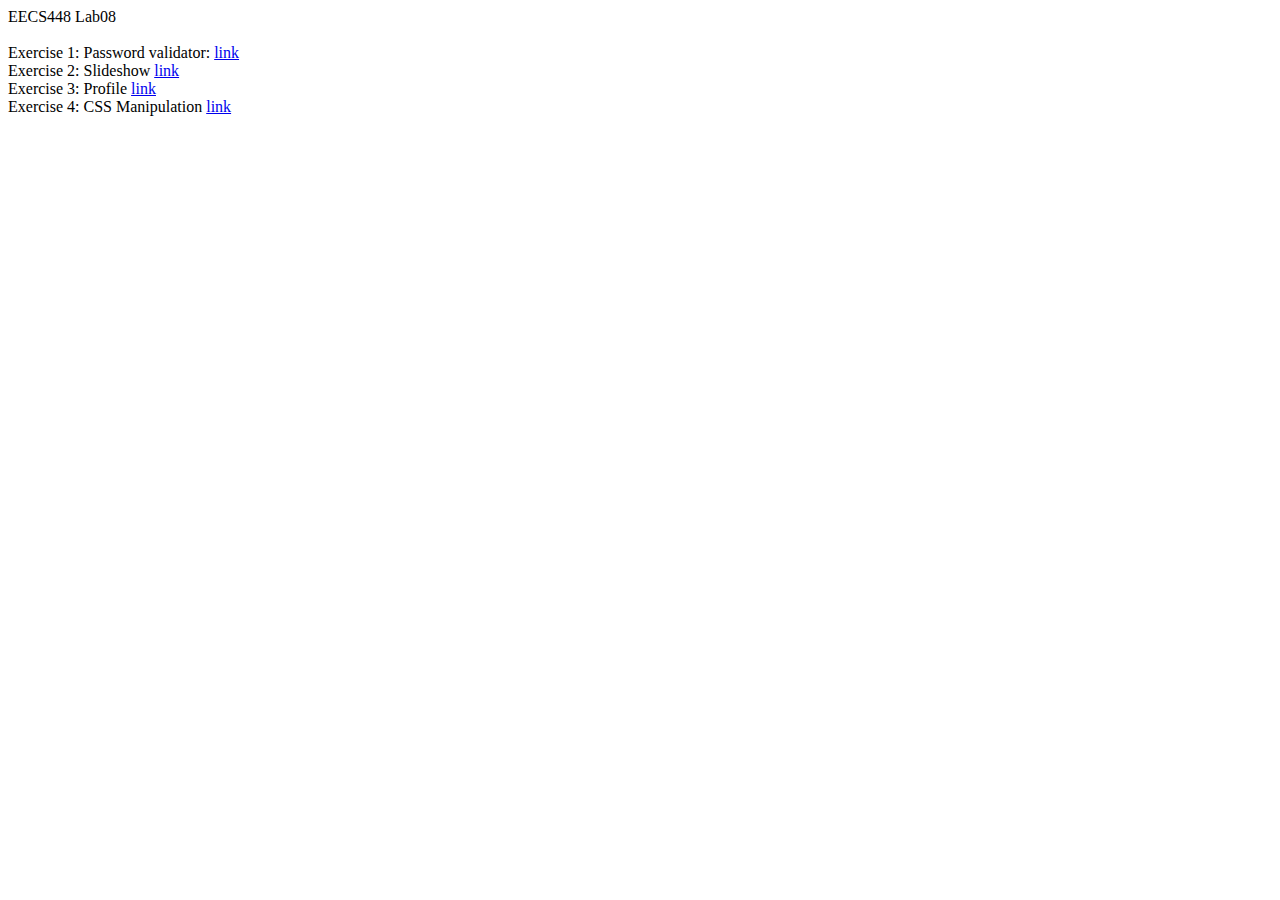
<file: index.html>
<html>
    <head>
        <label>EECS448 Lab08</label>
        <br><br>
        <label>Exercise 1: Password validator:</label>
        <a href="https://zdelong4.github.io/Exercise1/">link</a>
        <br>
        <label>Exercise 2: Slideshow </label>
        <a href="https://zdelong4.github.io/Exercise2/">link</a>
        <br>
        <label>Exercise 3: Profile</label>
        <a href="https://zdelong4.github.io/Exercise3/">link</a>
        <br>
        <label>Exercise 4:  CSS Manipulation</label>
        <a href="https://zdelong4.github.io/Exercise4/">link</a>
     </head>
</html>
</file>
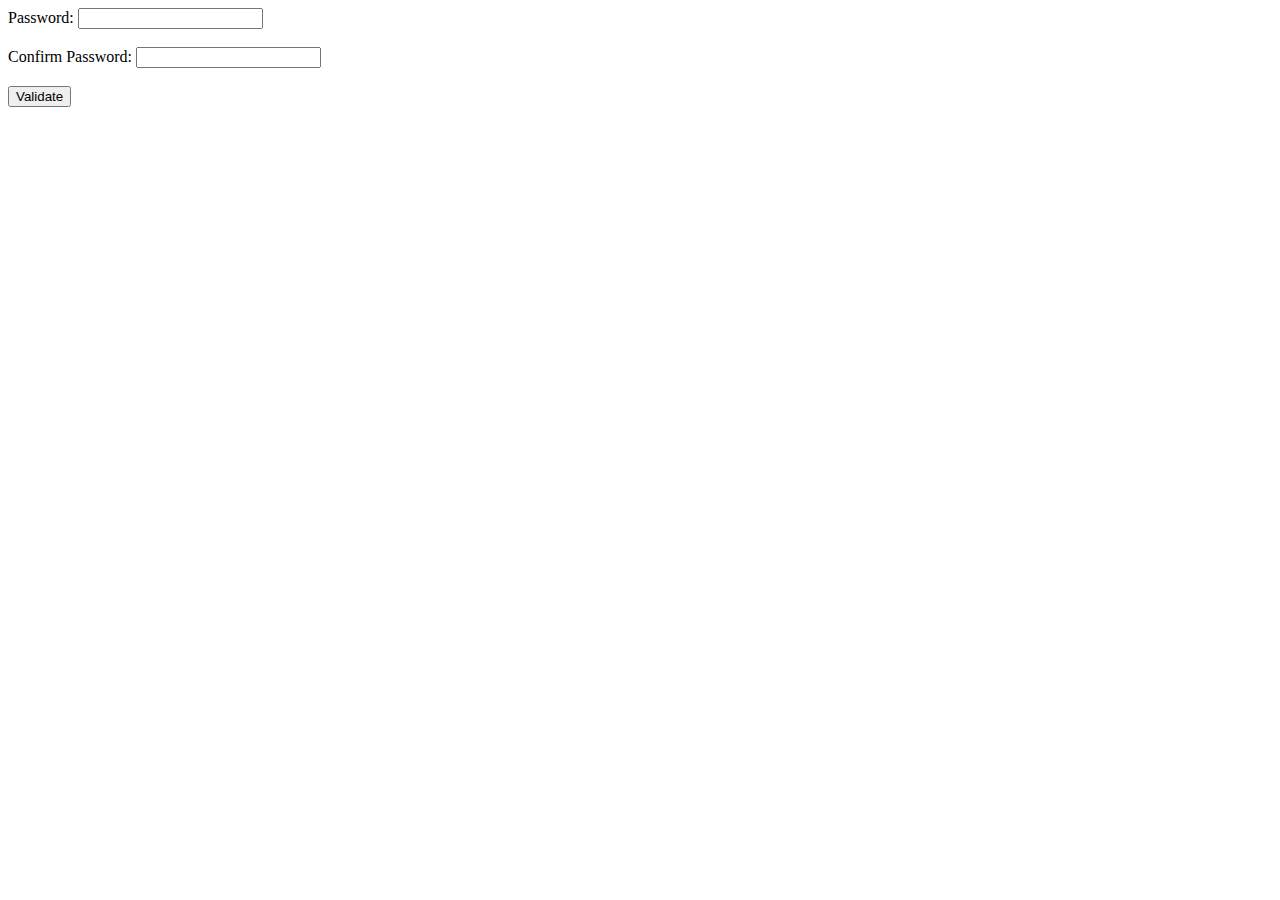
<file: Exercise1/index.html>
<html>
 <head>
 <script type="text/javascript"
 src="exercise1.js">
 </script>
 </head>
 <head>
    <title> Exercise 1: Password validator </title>
 </head>
 <body>
  <label for="p1">Password:</label>
  <input type="text" id="p1" name="p1"><br><br>
  <label for="lname">Confirm Password:</label>
  <input type="text" id="p2" name="p2"><br><br>
  <button onclick="isValid()">Validate</button>


   </body>
   </html>
</file>
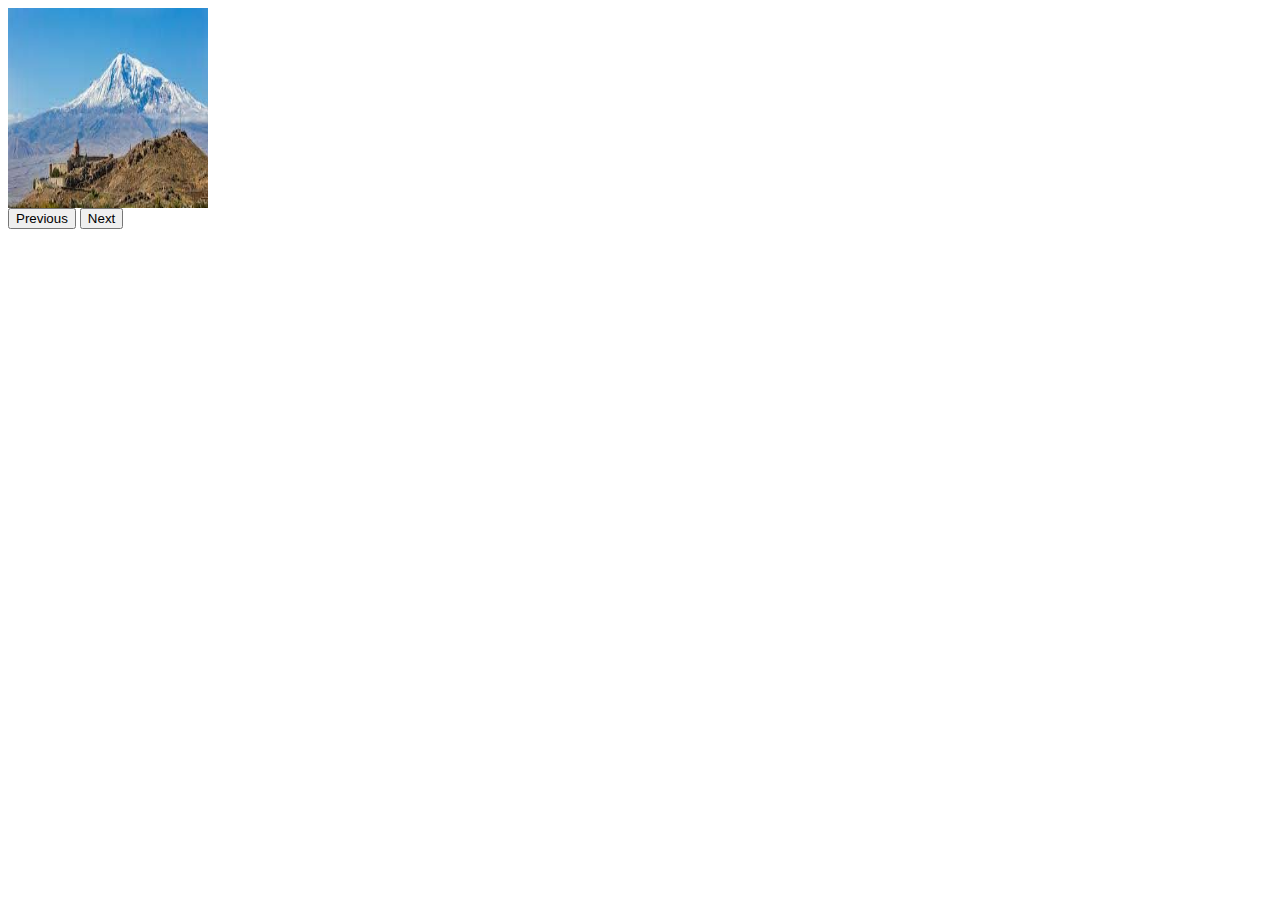
<file: Exercise2/index.html>
<html>
    <script type="text/javascript"
    src="exercise2.js">
    </script>
    <head>
        <title> Exercise 2: Slideshow </title>
     </head>
    <img src="img1.jpg" id="display" width="200" height="200">
    <br>
    <button onclick="previous()">Previous</button>
    <button onclick="next()">Next</button>
    </html>
</file>
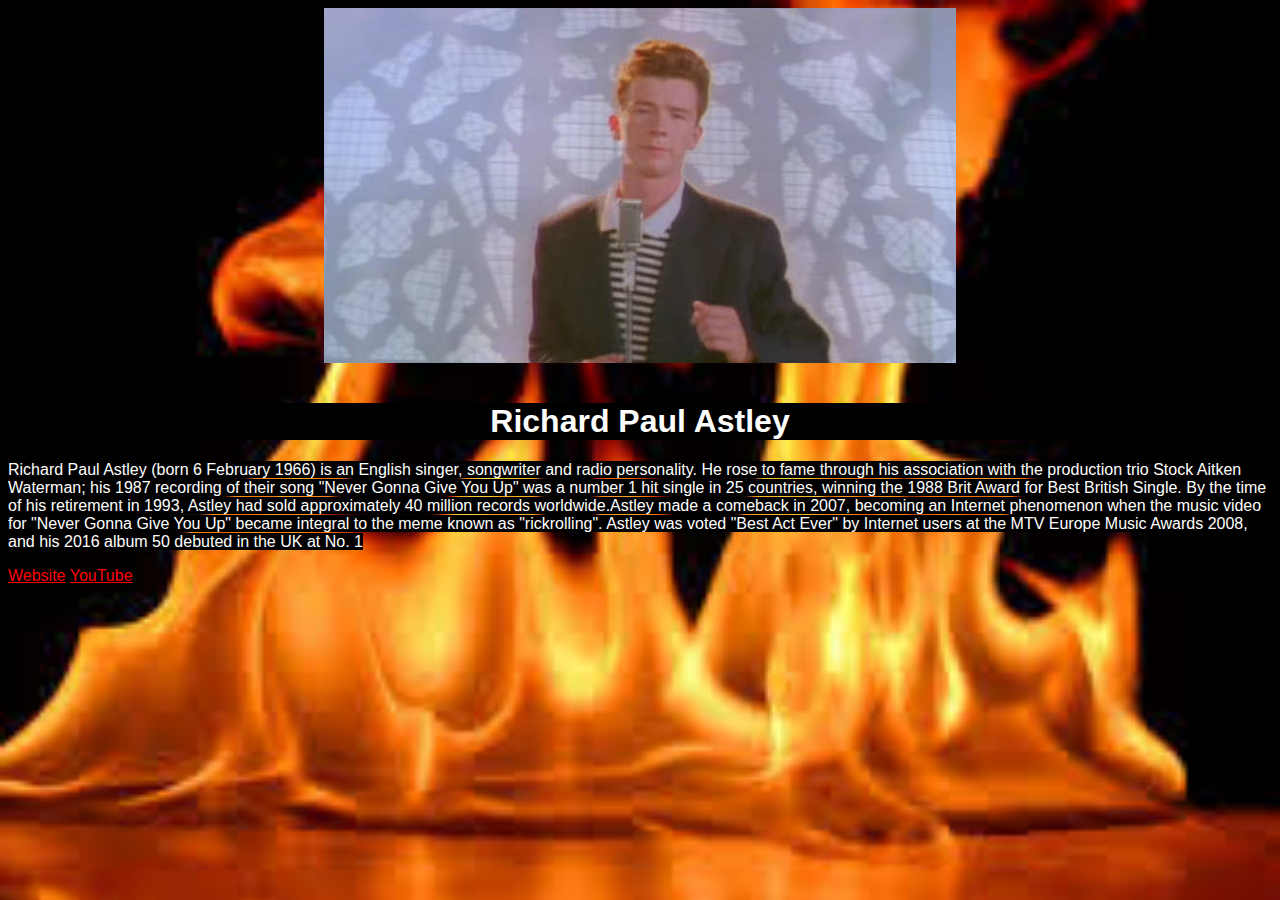
<file: Exercise3/index.html>
<html>
    <head>
        <title> Exercise 3: Rick Astley </title>
     </head>
    <head>
        <link href="style.css"
        rel="stylesheet"
        type="text/css"/>
    </head>
       
    <img src="Rick.jpeg" id="display" class = "center">
    <br>
    <h1>Richard Paul Astley</h1>
    <p1>Richard Paul Astley (born 6 February 1966) is an English singer, songwriter and radio personality. He rose to fame through his association with the production trio Stock Aitken Waterman; his 1987 recording of their song "Never Gonna Give You Up" was a number 1 hit single in 25 countries, winning the 1988 Brit Award for Best British Single. By the time of his retirement in 1993, Astley had sold approximately 40 million records worldwide.Astley made a comeback in 2007, becoming an Internet phenomenon when the music video for "Never Gonna Give You Up" became integral to the meme known as "rickrolling". Astley was voted "Best Act Ever" by Internet users at the MTV Europe Music Awards 2008, and his 2016 album 50 debuted in the UK at No. 1</p>
    <a href="https://www.dafk.net/what/">Website</a>
    <a href="https://www.youtube.com/watch?v=dQw4w9WgXcQ">YouTube</a>
</html>
</file>
<file: Exercise3/style.css>
h1 {
    text-align: center;
    background-color: black;
    color: white;
    font-family: arial;
    font-size: 24pt;
}
p1 {
    text-align: center;
    background-color: black;
    color: white;
    font-family: arial;
    font-size: 12pt;
}
.center {
    display: block;
    margin-left: auto;
    margin-right: auto;
    width: 50%;
}
body
{
 background-image: url(flame.jpeg);
 background-size: 100%;
 background-repeat: no-repeat;
}

a{
    background-color: black;
    color: red;
   
}

a:hover{
    background-color: white;
    color: red
   }
</file>
